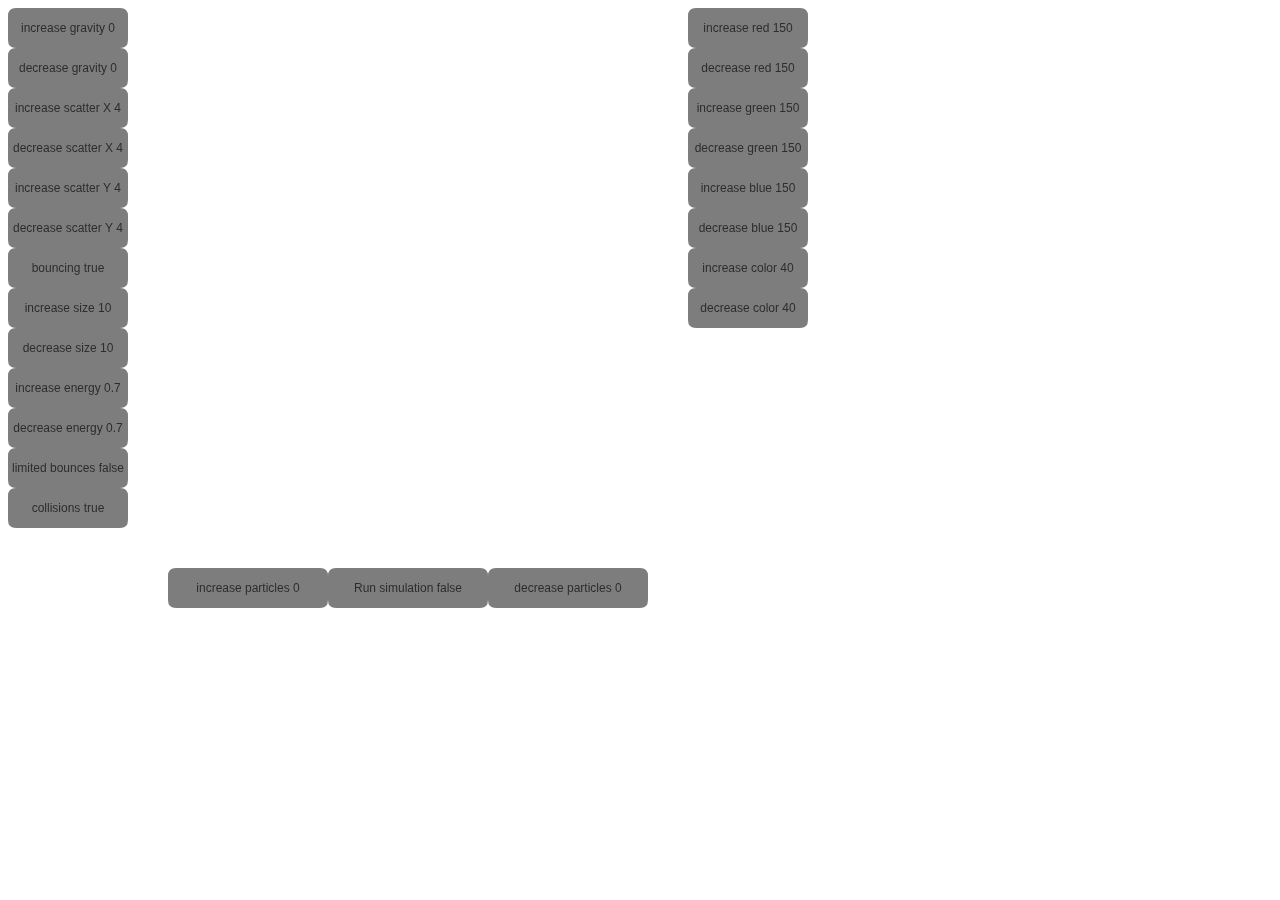
<file: particles.html>
<!DOCTYPE html>
<html>
<head>
	<meta charset="UTF-8">
	<title>Particle Workshop</title>
</head>
<body>
	<canvas id="mycanvas"></canvas>
	<script src="processing.min.js"></script> 
	<script src="particle_script.js">
	</script> 
</body>
</html>
</file>
